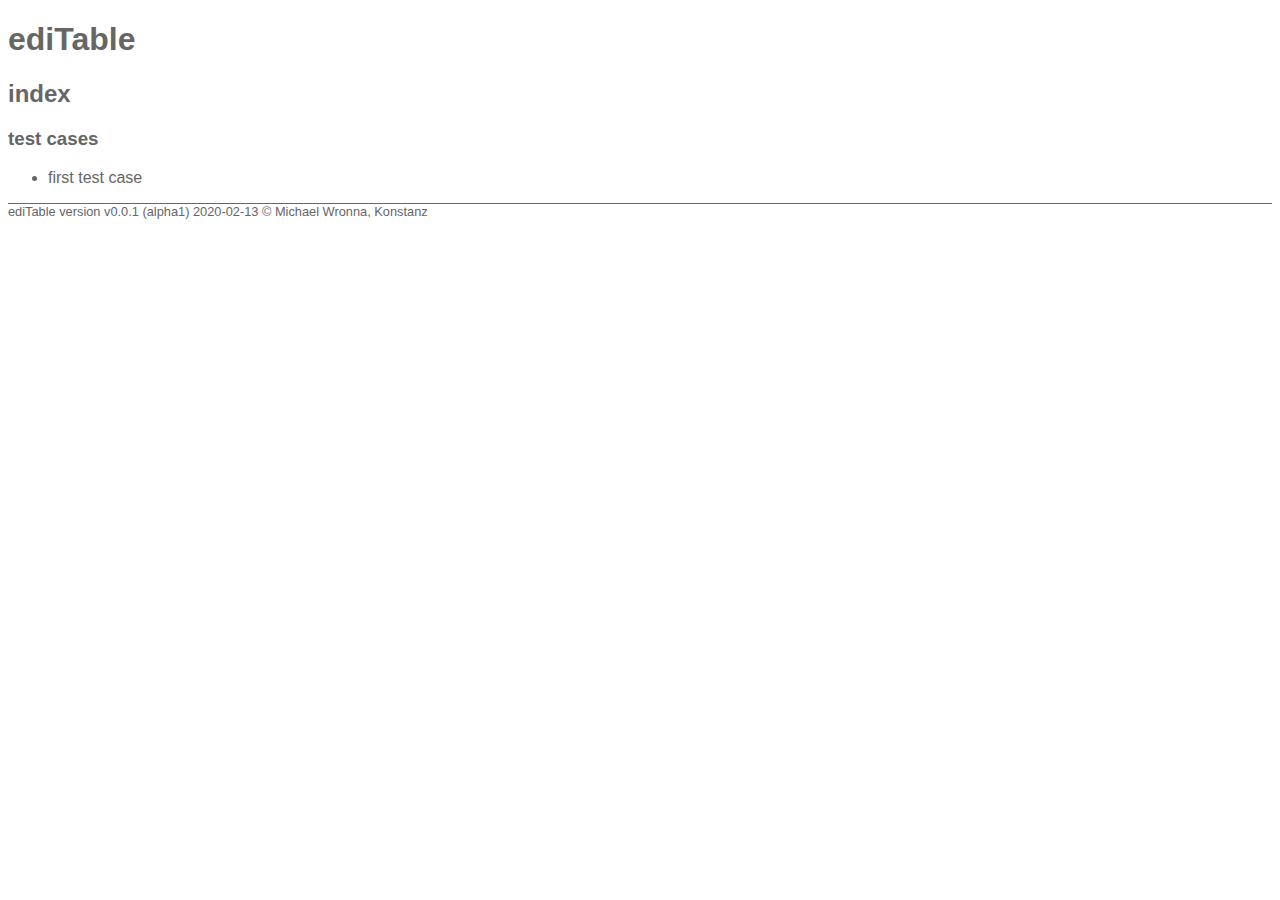
<file: index.html>
<!DOCTYPE html>
<html><head>
	<meta charset="utf-8">
	<meta name="viewport" content="width=device-width, initial-scale=1.0">
	<title>ediTable - index</title>
	<link rel="stylesheet" type="text/css" href="css/index.css"/>

</head><body>
	<header>
		<h1>ediTable</h1>
		<h2>index</h2>
	</header>
	<main>
		<section>
			<h3>test cases</h3>
			<ul>
				<li>first test case</li>
			</ul>
		</section>
	</main>
	<footer>
		ediTable version v0.0.1 (alpha1) 2020-02-13 &copy; Michael Wronna, Konstanz
	</footer>
	<script>
	</script>
</body></html>
</file>
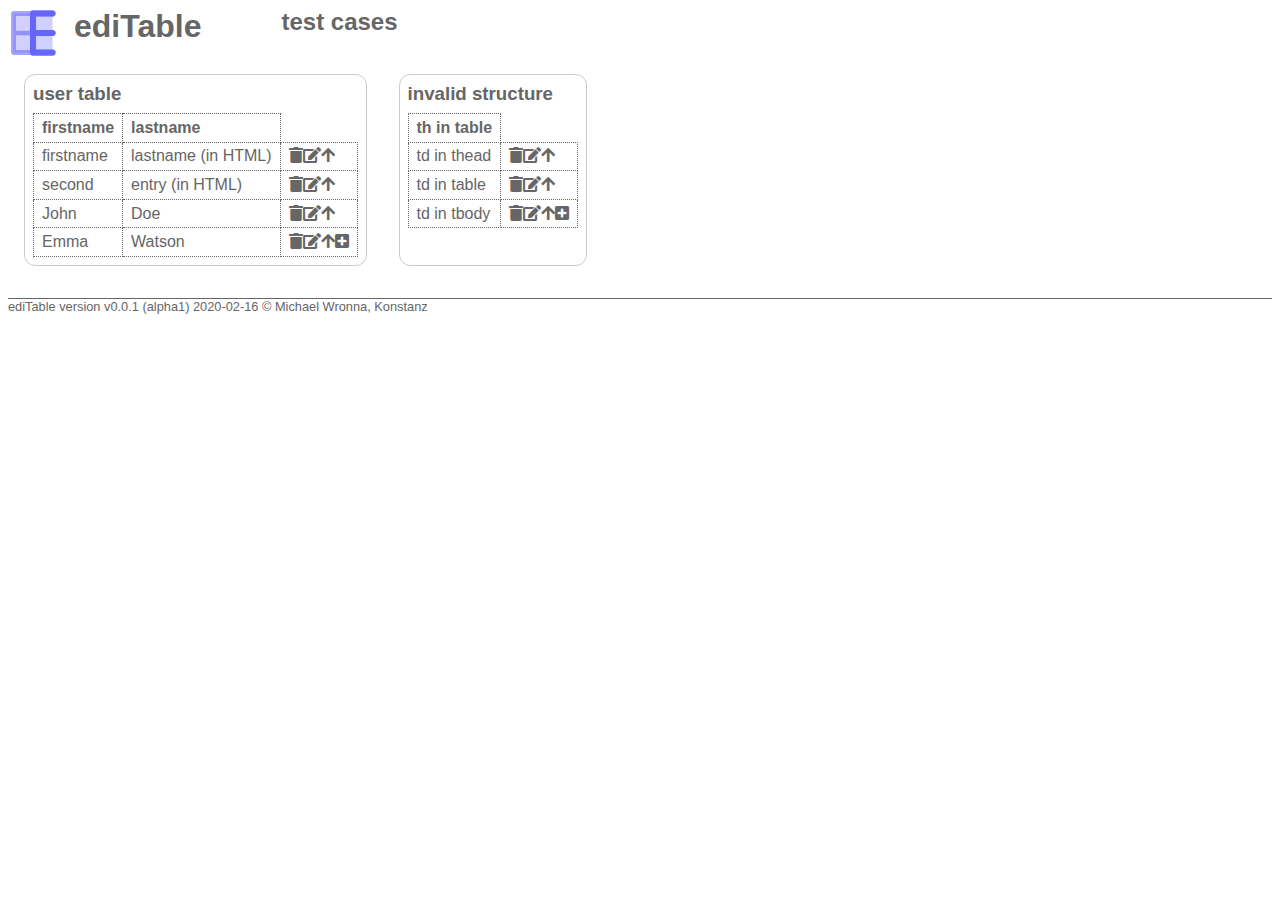
<file: test-cases.html>
<!DOCTYPE html>
<html><head>
	<meta charset="utf-8">
	<meta name="viewport" content="width=device-width, initial-scale=1.0">
	<title>ediTable - test cases</title>
	<link rel="stylesheet" type="text/css" href="css/testcases.css"/>
	<script src="js/editable.js"></script>
	<link rel="stylesheet" type="text/css" href="css/editable.css"/>
	<link rel="stylesheet" type="text/css"
		href="https://cdnjs.cloudflare.com/ajax/libs/font-awesome/5.12.1/css/all.min.css"/>

</head><body>

<header>
	<img class="logo" alt="Logo" src="img/logo2.png"/>
	<h1>ediTable</h1><h2>test cases</h2>
</header>

<main>
	<article class="testcase">
		<h3>user table</h3>
		<table class="editable" id="users">
			<thead><tr>
				<th data-field="firstname">firstname</th>
				<th data-field="lastname">lastname</th>
			</tr></thead>
			<tbody>
				<tr><td>firstname</td><td>lastname (in HTML)</td></tr>
				<tr><td>second</td><td>entry (in HTML)</td></tr>
			</tbody>
		</table>
	</article>
	<article class="testcase">
		<h3>invalid structure</h3>
		<table class="editable" id="invalid">
			<tr><th data-field="test">th in table</th></tr>
			<thead>
				<tr><th>th in thead</th></tr>
				<tr><td>td in thead</td></tr>
			</thead>
			<tr><td>td in table</td></tr>
			<tbody>
				<tr><td>td in tbody</td></tr>
				<tr><th>th in tbody</th></tr>
			</tbody>
		</table>
	</article>
</main>

<footer>
	ediTable version v0.0.1 (alpha1) 2020-02-16 &copy; Michael Wronna, Konstanz
</footer>

<script>
	'use strict';
	/* users table */
	const users = [
		{firstname:'John',lastname:'Doe'},
		{firstname:'Emma',lastname:'Watson'},
		{invalid:'record',wrong:'fields'},
		{},
		{firstname:'Incomplete'},
	];
	const editable1 = new Editable({ selector:'table#users',objects:users,});
	/* invalid table */
	const editable2 = new Editable({selector:'table#invalid'});
</script>

</body></html>
</file>
<file: css/index.css>
*,
*::before,
*::after {
  box-sizing: content-box;
}
html {
  font-family: helvetica, Arial, sans-serif;
  font-size: 1rem;
  color: #666;
}
body {
  font-size: 100%;
}
footer {
  font-size: 0.8rem;
  border-top: solid 1px;
}
</file>
<file: css/testcases.css>
*,
*::before,
*::after {
  box-sizing: border-box;
}
html {
  font-family: Arial, Helvetica, sans-serif;
  font-size: 1rem;
  color: #666;
}
html body {
  font-size: 100%;
}
html h1,
html h2,
html h3 {
  margin: 0px;
  margin-bottom: 0.5rem;
  padding: 0px;
}
header {
  display: flex;
}
header img.logo {
  height: 50px;
  margin-right: 1rem;
}
header h1 {
  margin-right: 5rem;
}
main {
  display: flex;
}
main article {
  border: solid 1px #ccc;
  border-radius: 0.7rem;
  margin: 1rem;
  padding: 0.5rem;
}
footer {
  font-size: 0.8rem;
  margin-top: 1rem;
  border-top: solid 1px;
}
</file>
<file: css/editable.css>
table.editable {
  border-collapse: collapse;
}
table.editable thead tr th,
table.editable tbody tr td {
  text-align: left;
  border: dotted 1px;
  padding: 0.3rem 0.5rem;
}
</file>
